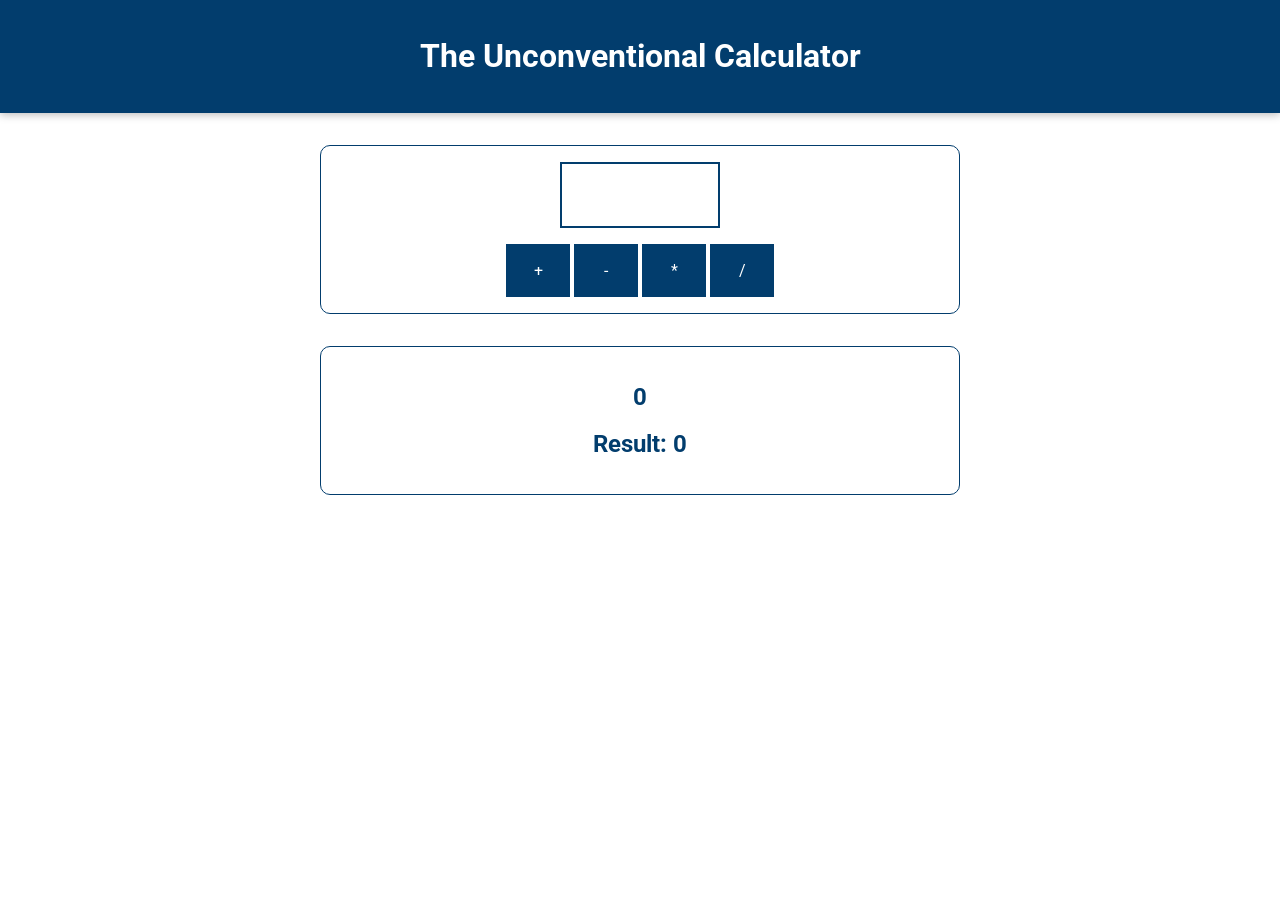
<file: index.html>
<!DOCTYPE html>
<html lang="en">
  <head>
    <meta charset="UTF-8" />
    <meta name="viewport" content="width=device-width, initial-scale=1.0" />
    <meta http-equiv="X-UA-Compatible" content="ie=edge" />
    <title>Basics</title>
    <link
      href="https://fonts.googleapis.com/css?family=Roboto:400,700&display=swap"
      rel="stylesheet"
    />
    <link rel="stylesheet" href="./styles/app.css" />
  </head>
  <body>
    <header>
      <h1>The Unconventional Calculator</h1>
    </header>

    <section id="calculator">
      <input type="number" id="input-number" />
      <div id="calc-actions">
        <button type="button" id="btn-add">+</button>
        <button type="button" id="btn-subtract">-</button>
        <button type="button" id="btn-multiply">*</button>
        <button type="button" id="btn-divide">/</button>
      </div>
    </section>
    <section id="results">
      <h2 id="current-calculation">0</h2>
      <h2>Result: <span id="current-result">0</span></h2>
    </section>
    <script src="./scripts/vendor.js"></script>
    <script src="./scripts/app.js"></script>
  </body>
</html>
</file>
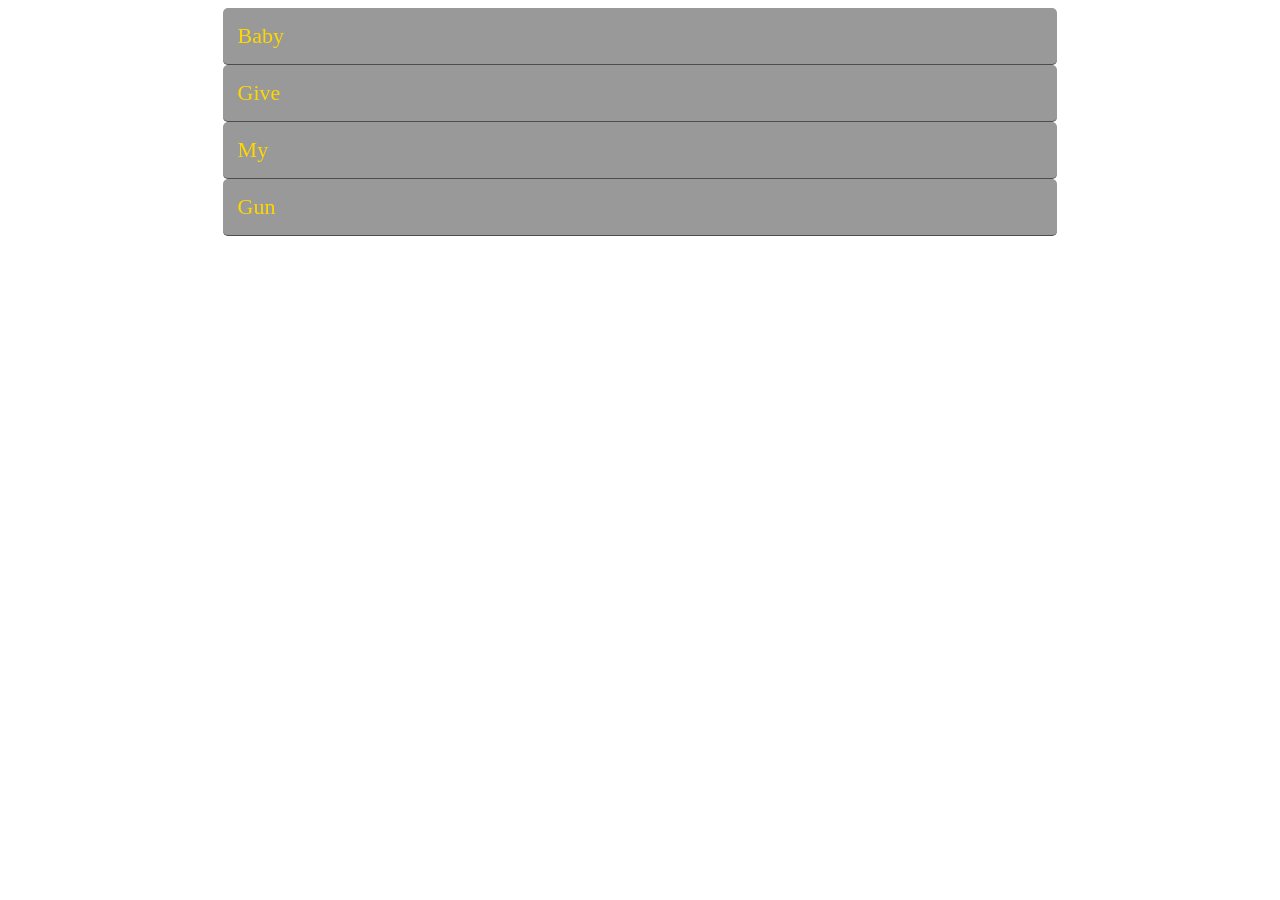
<file: accordion.html>
<!DOCTYPE html>
<html lang="en">
<head>
    <meta charset="UTF-8">
    <meta http-equiv="X-UA-Compatible" content="IE=edge">
    <meta name="viewport" content="width=device-width, initial-scale=1.0">
    <link rel="stylesheet" href="./styles/accorStyle.css">
    <!-- scripts -->
    <script src="./scripts/accorJs.js" defer></script>
    <title>Accordion</title>
</head>
<body>
    <div class="accordion">
        <div class="accordionItem">
            <div class="accordionHeader">Baby</div>
            <div class="accordionBody">
                <img src="./Imgs/2cd43b_01e29401d1064b4aabe1309298e0a8fc_mv2.png" alt="">
                Lorem ipsum dolor sit amet consectetur adipisicing elit. Unde modi cum iste nobis culpa corrupti, dignissimos tempora quisquam illum iure praesentium minus, quis doloremque pariatur placeat fugit non quo exercitationem.</div>
        </div>
        <div class="accordionItem">
            <div class="accordionHeader">Give</div>
            <div class="accordionBody">
                <img src="./Imgs/gold-plated-revolver-gun-transparent-free-background-color-SkvUz3.png" alt="">
                Lorem ipsum dolor sit amet consectetur adipisicing elit. Ab iste tempora corporis dignissimos ad atque harum numquam perspiciatis, odit dolor minus, illum deleniti laborum, adipisci eveniet. Officia accusantium sint nisi?</div>
        </div>
        <div class="accordionItem">
            <div class="accordionHeader">My</div>
            <div class="accordionBody">
                <img src="./Imgs/assault_rifle_PNG1444.png" alt="">
                Lorem ipsum dolor sit amet consectetur, adipisicing elit. Quas porro nemo in laudantium autem. Dolore ipsam laboriosam expedita praesentium harum aperiam labore molestiae neque voluptatibus odio, porro tempore, odit id?</div>
        </div>
        <div class="accordionItem">
            <div class="accordionHeader">Gun</div>
            <div class="accordionBody">
                <img src="./Imgs/38-akm-kalash-russian-assault-rifle-png.png" alt=""> 
                Lorem, ipsum dolor sit amet consectetur adipisicing elit. Aspernatur laudantium blanditiis, placeat a magni eius nesciunt earum reiciendis illum, corrupti, possimus explicabo soluta expedita. Quibusdam perferendis dolor incidunt consectetur fuga.</div>
        </div>
    </div>
</body>
</html>
</file>
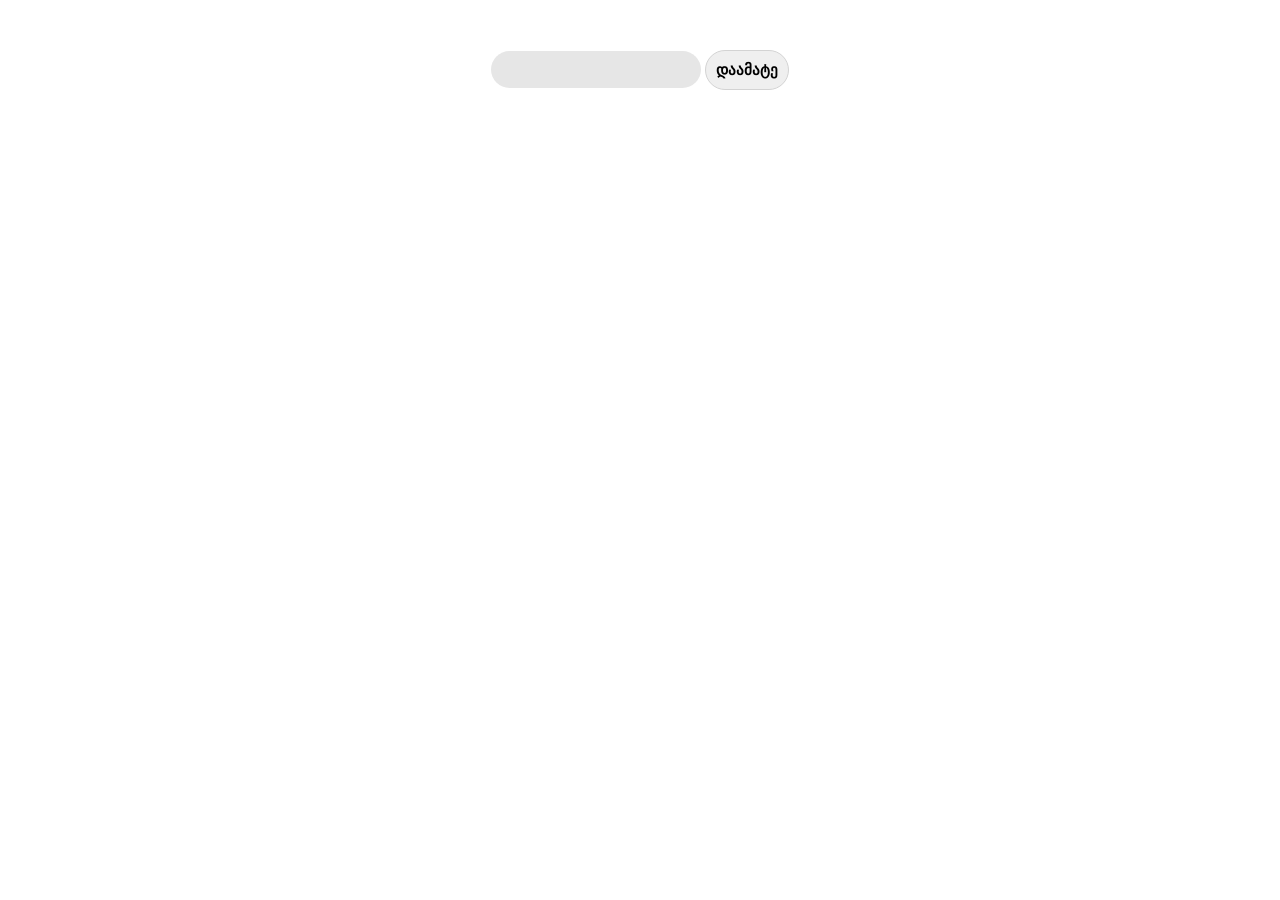
<file: todo.html>
<!DOCTYPE html>
<html lang="en">
<head>
    <meta charset="UTF-8">
    <meta http-equiv="X-UA-Compatible" content="IE=edge">
    <meta name="viewport" content="width=device-width, initial-scale=1.0">
    <link rel="stylesheet" href="./styles/todo.css">
    <title>Document</title>
</head>
<body>
    <div class="box">
        <input type="text" id="todoInput" class="Inp">
        <button onclick="addToTodo()" class="Btn">დაამატე</button>
        <div id="res"></div>
    </div>
</body>
<script src="./scripts/todo.js"></script>
</html>
</file>
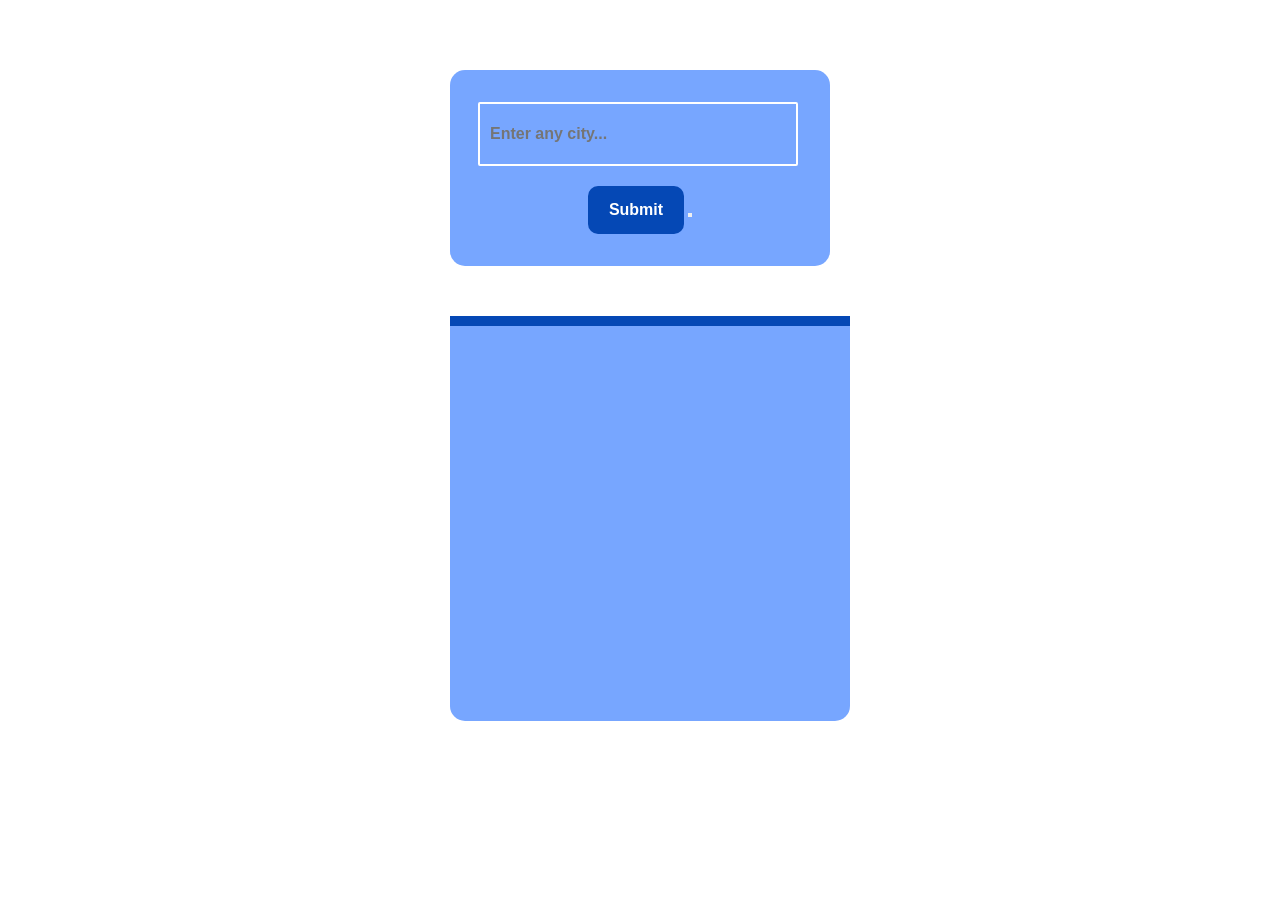
<file: weatherApp.html>
<!DOCTYPE html>
<html lang="en">
<head>
    <meta charset="UTF-8">
    <meta http-equiv="X-UA-Compatible" content="IE=edge">
    <meta name="viewport" content="width=device-width, initial-scale=1.0">
    <title>Weather</title>
    <script src="./scripts/weather.js"></script>
    <link rel="stylesheet" href="./styles/weather.css">
</head>
<body>
    <div class="container-fluid">
      <section class="main">
        <section class="inputs">
          <input type="text" placeholder="Enter any city..." id="cityinput">
          <input type="submit" value="Submit" id="add">
          <button placeholder="submit" id="add"></button>
        </section>
  
        <section class="display">
          <div class="wrapper">
            <h2 id="cityoutput"></h2>
            <p id="description"></p>
            <p id="temp"></p>
            <p id="wind"></p>
          </div>
        </section>
      </section>
  
    </div>

<!-- second -->
<!-- 
    <div class="card-weather">
      <h3>Current location</h3>
      <h2>Tbilisi</h2>
      <div>
          <span class="comment"></span>
          <span class="temp">
              <span class="temp-number"></span>
              <span>C</span>
          </span>
      </div>
  </div> -->

  </body>
</html>
</file>
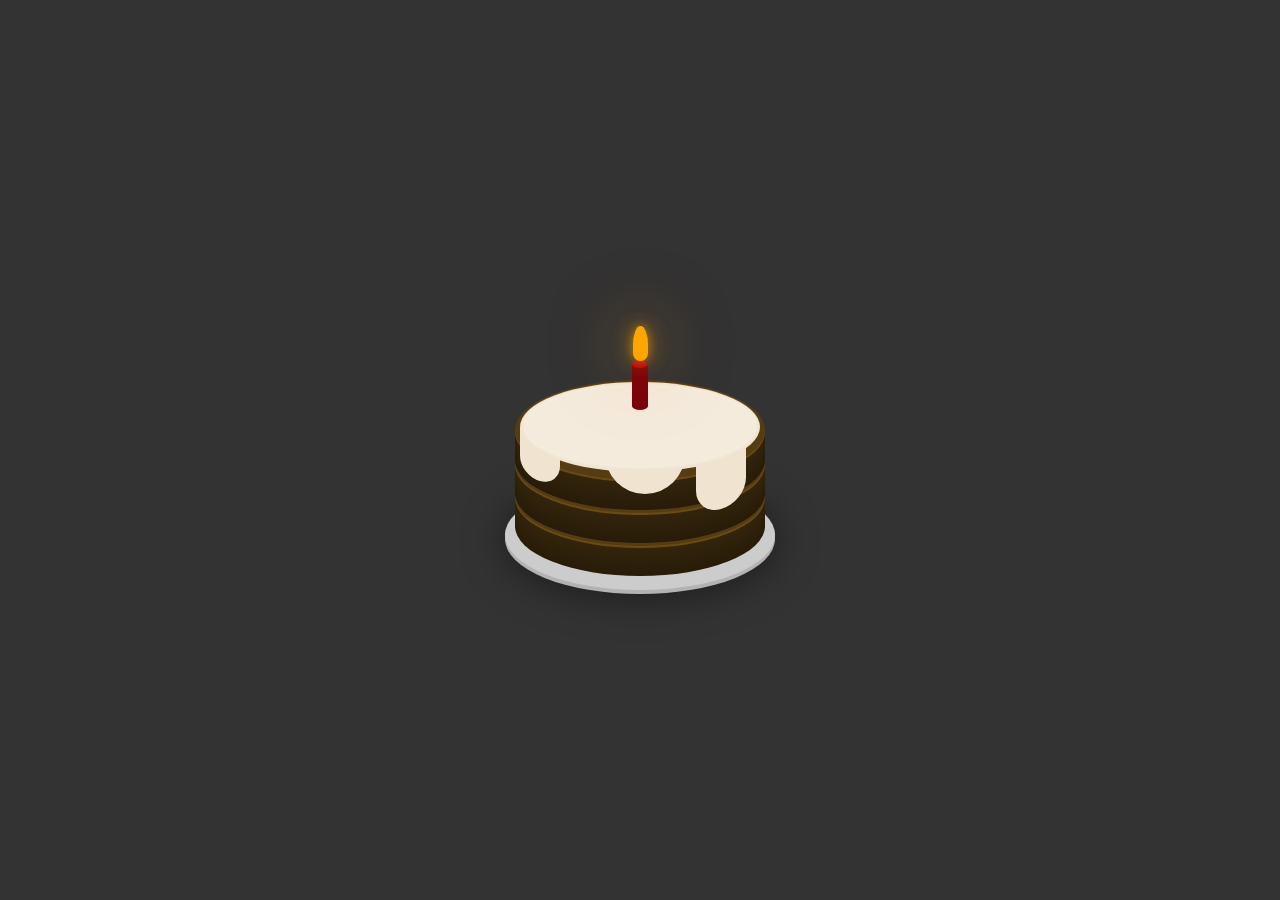
<file: cake/cake.html>
<!DOCTYPE html>
<html lang="en">
<head>
    <meta charset="UTF-8">
    <meta http-equiv="X-UA-Compatible" content="IE=edge">
    <meta name="viewport" content="width=device-width, initial-scale=1.0">
    <link rel="stylesheet" href="./cake.css">
    <title></title>
</head>
<body>
    <div class="cake">
        <div class="plate"></div>
        <div class="layer layer-bottom"></div>
        <div class="layer layer-middle"></div>
        <div class="layer layer-top"></div>
        <div class="icing"></div>
        <div class="drip drip1"></div>
        <div class="drip drip2"></div>
        <div class="drip drip3"></div>
        <div class="candle">
            <div class="flame"></div>
        </div>
    </div>
</body>
</html>
</file>
<file: styles/app.css>
* {
  box-sizing: border-box;
}

html {
  font-family: 'Roboto', open-sans;
}

body {
  margin: 0;
}

header {
  background: #023d6d;
  color: white;
  padding: 1rem;
  text-align: center;
  box-shadow: 0 2px 8px rgba(0, 0, 0, 0.26);
  width: 100%;
}

#results,
#calculator {
  margin: 2rem auto;
  width: 40rem;
  max-width: 90%;
  border: 1px solid #023d6d;
  border-radius: 10px;
  padding: 1rem;
  color: #023d6d;
}

#results {
  text-align: center;
}

#calculator input {
  font: inherit;
  font-size: 3rem;
  border: 2px solid #023d6d;
  width: 10rem;
  padding: 0.15rem;
  margin: auto;
  display: block;
  color: #023d6d;
  text-align: center;
}

#calculator input:focus {
  outline: none;
}

#calculator button {
  font: inherit;
  background: #023d6d;
  color: white;
  border: 1px solid #023d6d;
  padding: 1rem;
  cursor: pointer;
}

#calculator button:focus {
  outline: none;
}

#calculator button:hover,
#calculator button:active {
  background: #084f88;
  border-color: #084f88;
}

#calc-actions button {
  width: 4rem;
}

#calc-actions {
  margin-top: 1rem;
  text-align: center;
}
</file>
<file: styles/accorStyle.css>
.accordion {
    /* border: 1px solid rgb(77, 77, 77); */
    width: calc(70% - 50px);
    margin: 0 auto;
}
.accordionHeader {
    padding: 15px;
    border-bottom: 1px solid rgb(77, 77, 77);
    cursor: pointer;
    background: rgb(153, 153, 153);
    color: #ffd700;
    border-radius: 5px;
    font-size: 22px;
}
.accordionBody {
    display: none;
    padding: 15px;
    border-bottom: 1px solid rgb(77, 77, 77);
    border-radius: 5px;
}
.accordionBody.active {
    display: block;
}
img {
    width: 500px;
}
</file>
<file: styles/todo.css>
.box {
    text-align: center;
    margin-top: 50px;
}
.Inp {
    background-color: rgb(230, 230, 230);
    border: none;
    border-radius: 20px;
    padding: 10px;
    font-size: 15px;
}
.Btn {
    padding: 10px;
    border-radius: 20px;
    font-weight: bold;
    font-size: 15px;
    border: 1px solid lightgray;
}
.Btn:hover {
    opacity: 30%;
}
.Btn:active {
    color: red;
}
#res {
    font-size: 18px;
    font-weight: bold;
    margin-top: 10px;
}
.delete {
    color: red;
}
</file>
<file: styles/weather.css>
* {
    margin: 0;
    padding: 0;
    box-sizing: border-box;
}

.container-fluid
{
    width: 400px;
    margin: 60px auto;
    padding: 10px;
}
.inputs 
{
    padding: 2rem 0 2rem 0;
    text-align: center;
    justify-content: center;
    background: rgb(119, 166, 255);
    border-radius: 15px;
}
.inputs input[type="text"] 
{
    height: 4rem;
    width: 20rem;
    background: #212121;
    font-weight: bold;
    font-size: 1rem;
    padding: 10px;
    border: none;
    background-color: transparent;
    border: 2px solid #fff;
    border-radius: 2px;
    margin-right:4px ;
}
.inputs input[type="submit"] 
{
    height: 3rem;
    width: 6rem;
    background: #0548b5;
    font-weight: bold;
    color: white;
    font-size: 1rem;
    margin-top: 20px;
    border: none;
    border-radius: 10px;
}
.display 
{
    text-align: center;
    width: 400px;
    color: #16a864;
}
.wrapper 
{
    margin: 0 9rem;
    background: rgb(119, 166, 255);
    height: 45vh;
    margin: 50px auto;
    border-radius: 0px 0px 15px 15px;

}

.wrapper h2
{
    padding: 5px 0;
    text-align: center;
    background: #0548b5;
    color: white;
    font-family: sans-serif;
}
.wrapper p
{
    margin:20px 50px;
    margin-right: 20px;
    text-align: left;
    color: #04214c;
    font-size:23px;
}
.wrapper h2 span
{
    font-size: 26px;
    color: #9beefb;
}
.wrapper p span
{
    color: #f4780d;
    font-size: 25px;
}





/* second */

/* 
.container {
    padding-inline: 15px;
}

.card-weather {
    padding: 15px;
    background-color: rgb(22, 0, 222);
    border-radius: 15px;
    color: #fff;
    background-repeat: no-repeat;
    background-position-x: 95%;
    background-position-y: 15px;
    background-size: 80px;
    box-shadow: 10px 10px 10px #0000004a;
}

.card-weather > div {
    display: flex;
    justify-content: space-between;
} */
</file>
<file: cake/cake.css>
body {
    background-color: #333;
  }
  
  .cake {
    position: absolute;
    width: 250px;
    height: 200px;
    top: 50%;
    left: 50%;
    margin-top: -70px;
    margin-left: -125px;
  }
  
  .plate {
    width: 270px;
    height: 110px;
    position: absolute;
    bottom: -10px;
    left: -10px;
    background-color: #ccc;
    border-radius: 50%;
    box-shadow: 0 2px 0 #b3b3b3, 0 4px 0 #b3b3b3, 0 5px 40px rgba(0, 0, 0, 0.5);
  }
  
  .cake > * {
    position: absolute;
  }
  
  .layer {
    position: absolute;
    display: block;
    width: 250px;
    height: 100px;
    border-radius: 50%;
    background-color: #553c13;
    box-shadow: 0 2px 0px #6a4b18, 0 4px 0px #33240b, 0 6px 0px #32230b, 0 8px 0px #31230b, 0 10px 0px #30220b, 0 12px 0px #2f220b, 0 14px 0px #2f210a, 0 16px 0px #2e200a, 0 18px 0px #2d200a, 0 20px 0px #2c1f0a, 0 22px 0px #2b1f0a, 0 24px 0px #2a1e09, 0 26px 0px #2a1d09, 0 28px 0px #291d09, 0 30px 0px #281c09;
  }
  
  .layer-top {
    top: 0px;
  }
  
  .layer-middle {
    top: 33px;
  }
  
  .layer-bottom {
    top: 66px;
  }
  
  .icing {
    top: 2px;
    left: 5px;
    background-color: #f0e4d0;
    width: 240px;
    height: 90px;
    border-radius: 50%;
  }
  .icing:before {
    content: "";
    position: absolute;
    top: 4px;
    right: 5px;
    bottom: 6px;
    left: 5px;
    background-color: #f4ebdc;
    box-shadow: 0 0 4px #f6efe3, 0 0 4px #f6efe3, 0 0 4px #f6efe3;
    border-radius: 50%;
    z-index: 1;
  }
  
  .drip {
    display: block;
    width: 50px;
    height: 60px;
    border-bottom-left-radius: 25px;
    border-bottom-right-radius: 25px;
    background-color: #f0e4d0;
  }
  
  .drip1 {
    top: 53px;
    left: 5px;
    transform: skewY(15deg);
    height: 48px;
    width: 40px;
  }
  
  .drip2 {
    top: 69px;
    left: 181px;
    transform: skewY(-15deg);
  }
  
  .drip3 {
    top: 54px;
    left: 90px;
    width: 80px;
    border-bottom-left-radius: 40px;
    border-bottom-right-radius: 40px;
  }
  
  .candle {
    background-color: #7b020b;
    width: 16px;
    height: 50px;
    border-radius: 8px/4px;
    top: -20px;
    left: 50%;
    margin-left: -8px;
    z-index: 10;
  }
  .candle:before {
    content: "";
    position: absolute;
    top: 0;
    left: 0;
    width: 16px;
    height: 8px;
    border-radius: 50%;
    background-color: #ad030f;
  }
  
  .flame {
    position: absolute;
    background-color: orange;
    width: 15px;
    height: 35px;
    border-radius: 10px 10px 10px 10px/25px 25px 10px 10px;
    top: -34px;
    left: 50%;
    margin-left: -7.5px;
    z-index: 10;
    box-shadow: 0 0 10px rgba(255, 165, 0, 0.5), 0 0 20px rgba(255, 165, 0, 0.5), 0 0 60px rgba(255, 165, 0, 0.5), 0 0 80px rgba(255, 165, 0, 0.5);
    transform-origin: 50% 90%;
    animation: flicker 1s ease-in-out alternate infinite;
  }
  
  @keyframes flicker {
    0% {
      transform: skewX(5deg);
      box-shadow: 0 0 10px rgba(255, 165, 0, 0.2), 0 0 20px rgba(255, 165, 0, 0.2), 0 0 60px rgba(255, 165, 0, 0.2), 0 0 80px rgba(255, 165, 0, 0.2);
    }
    25% {
      transform: skewX(-5deg);
      box-shadow: 0 0 10px rgba(255, 165, 0, 0.5), 0 0 20px rgba(255, 165, 0, 0.5), 0 0 60px rgba(255, 165, 0, 0.5), 0 0 80px rgba(255, 165, 0, 0.5);
    }
    50% {
      transform: skewX(10deg);
      box-shadow: 0 0 10px rgba(255, 165, 0, 0.3), 0 0 20px rgba(255, 165, 0, 0.3), 0 0 60px rgba(255, 165, 0, 0.3), 0 0 80px rgba(255, 165, 0, 0.3);
    }
    75% {
      transform: skewX(-10deg);
      box-shadow: 0 0 10px rgba(255, 165, 0, 0.4), 0 0 20px rgba(255, 165, 0, 0.4), 0 0 60px rgba(255, 165, 0, 0.4), 0 0 80px rgba(255, 165, 0, 0.4);
    }
    100% {
      transform: skewX(5deg);
      box-shadow: 0 0 10px rgba(255, 165, 0, 0.5), 0 0 20px rgba(255, 165, 0, 0.5), 0 0 60px rgba(255, 165, 0, 0.5), 0 0 80px rgba(255, 165, 0, 0.5);
    }
  }
</file>
